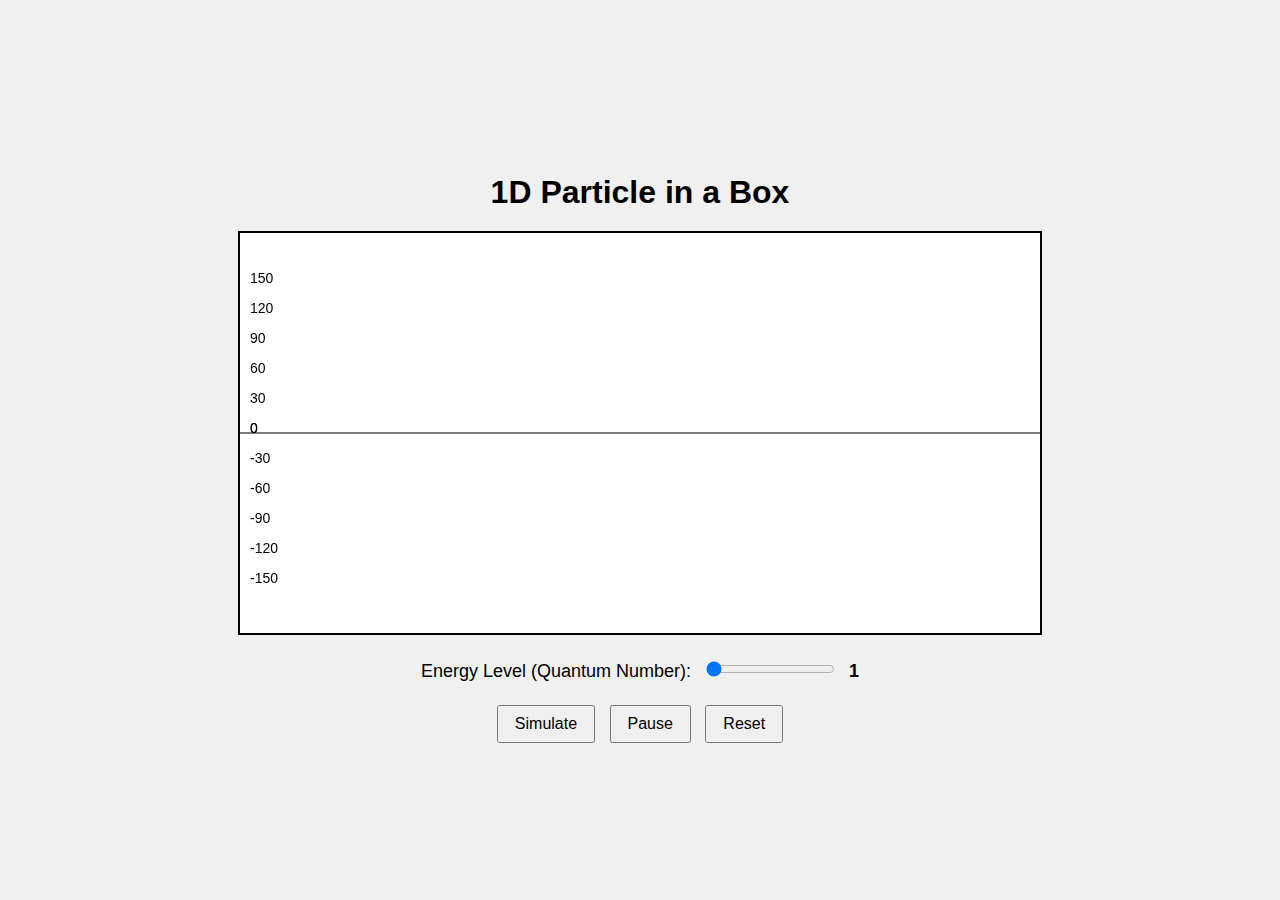
<file: simulation/index.html>
<!DOCTYPE html>
<html lang="en">
<head>
    <meta charset="UTF-8">
    <meta name="viewport" content="width=device-width, initial-scale=1.0">
    <title>1D Particle in a Box Simulation</title>
    <link rel="stylesheet" href="css/main.css">
</head>
<body>
    <div class="container">
        <h1>1D Particle in a Box </h1>
        <canvas id="simulationCanvas"></canvas>
        <div class="controls">
            <label for="quantumNumber">Energy Level (Quantum Number):</label>
            <input type="range" id="quantumNumber" min="1" max="10" value="1">
            <span id="quantumValue">1</span>
            <br><br>
            <button id="simulateButton">Simulate</button>
            <button id="pauseButton">Pause</button>
            <button id="resetButton">Reset</button>
        </div>
    </div>
    <script src="js/main.js"></script>
<script src="../assets/js/iframeResize.js"></script></body>
</html>
</file>
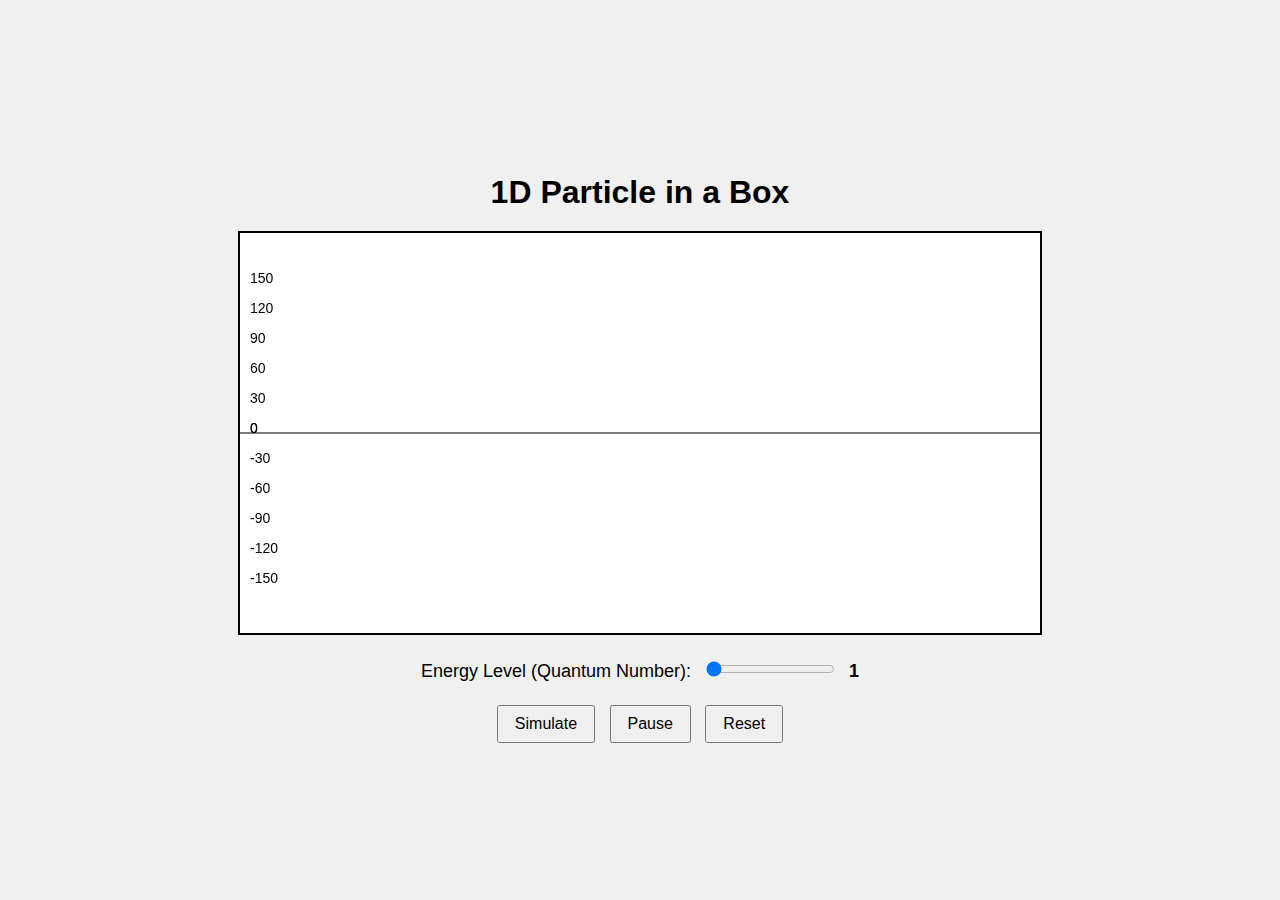
<file: experiment/simulation/index.html>
<!DOCTYPE html>
<html lang="en">
<head>
    <meta charset="UTF-8">
    <meta name="viewport" content="width=device-width, initial-scale=1.0">
    <title>1D Particle in a Box Simulation</title>
    <link rel="stylesheet" href="css/main.css">
</head>
<body>
    <div class="container">
        <h1>1D Particle in a Box </h1>
        <canvas id="simulationCanvas"></canvas>
        <div class="controls">
            <label for="quantumNumber">Energy Level (Quantum Number):</label>
            <input type="range" id="quantumNumber" min="1" max="10" value="1">
            <span id="quantumValue">1</span>
            <br><br>
            <button id="simulateButton">Simulate</button>
            <button id="pauseButton">Pause</button>
            <button id="resetButton">Reset</button>
        </div>
    </div>
    <script src="js/main.js"></script>
</body>
</html>
</file>
<file: simulation/css/main.css>
body {
    font-family: Arial, sans-serif;
    display: flex;
    justify-content: center;
    align-items: center;
    height: 100vh;
    background-color: #f0f0f0;
    margin: 0;
}

.container {
    text-align: center;
}

h1 {
    margin-bottom: 20px;
}

canvas {
    border: 2px solid black; /* Black border to represent the box */
    background-color: #ffffff;
}

.controls {
    margin-top: 20px;
}

label {
    font-size: 18px;
}

input[type="range"] {
    margin-left: 10px;
    margin-right: 10px;
}

#quantumValue {
    font-weight: bold;
    font-size: 18px;
}

button {
    font-size: 16px;
    margin: 5px;
    padding: 8px 16px;
    cursor: pointer;
}
</file>
<file: experiment/simulation/css/main.css>
body {
    font-family: Arial, sans-serif;
    display: flex;
    justify-content: center;
    align-items: center;
    height: 100vh;
    background-color: #f0f0f0;
    margin: 0;
}

.container {
    text-align: center;
}

h1 {
    margin-bottom: 20px;
}

canvas {
    border: 2px solid black; /* Black border to represent the box */
    background-color: #ffffff;
}

.controls {
    margin-top: 20px;
}

label {
    font-size: 18px;
}

input[type="range"] {
    margin-left: 10px;
    margin-right: 10px;
}

#quantumValue {
    font-weight: bold;
    font-size: 18px;
}

button {
    font-size: 16px;
    margin: 5px;
    padding: 8px 16px;
    cursor: pointer;
}
</file>
